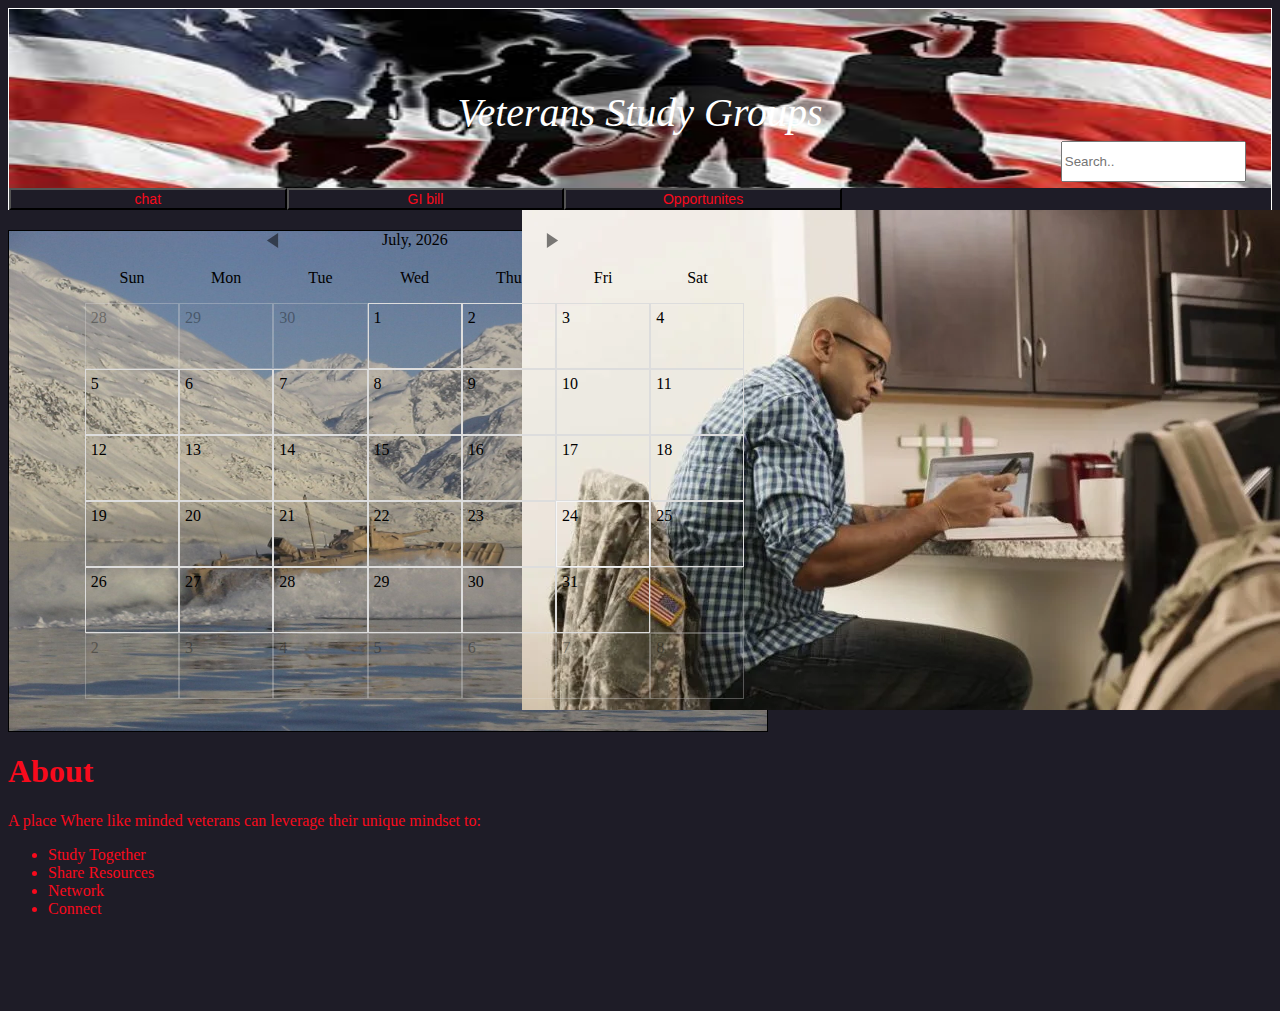
<file: index.html>
<!DOCTYPE html>
<html lang="en">

<head>
    <meta charset="UTF-8">
    <meta name="viewport" content="width=device-width, initial-scale=1.0">
    <title>Document</title>
    <link rel="stylesheet" href="stylesheet.css">
    <link rel="stylesheet" href="theme3.css">
    <script src="./caleandar.js"></script>
   
</head>
<body id="body">
    
    <div id="header">
        <div class="name">Veterans Study Groups</div>

       <div> <input type="text" placeholder="Search.." name="search" id="search"></div>
       
       
      <div id="button"><button onclick="myfunction()" id="chat">chat</button><button id="gi">GI bill</button><button id="Opportunites" onclick="window.location.href='./index1.html'">Opportunites</button></div>
       

        
    
    </div>
    <div id="link"> <a href="https://inquiry.vba.va.gov/weamspub/buildSearchInstitutionCriteria.do"><img src="./college.jpg" alt="link"></a></div>
    <div id="app-calendar">
    <div id="caleandar"></div>
        
        </div>
    <script src="./caleandar.js">
  

    </script>
     </div>
    
    <div id="footer">
        <h1 id= h1>About</h1>
        <p id=p1>A place Where like minded veterans can leverage their unique mindset to:</p>
        <ul id="ul"> 
        <li>Study Together</li>
        <li>Share Resources</li>
        <li>Network</li>
        <li>Connect</li>
    </ul>
        
    </div>

    
</body>
</html>
</file>
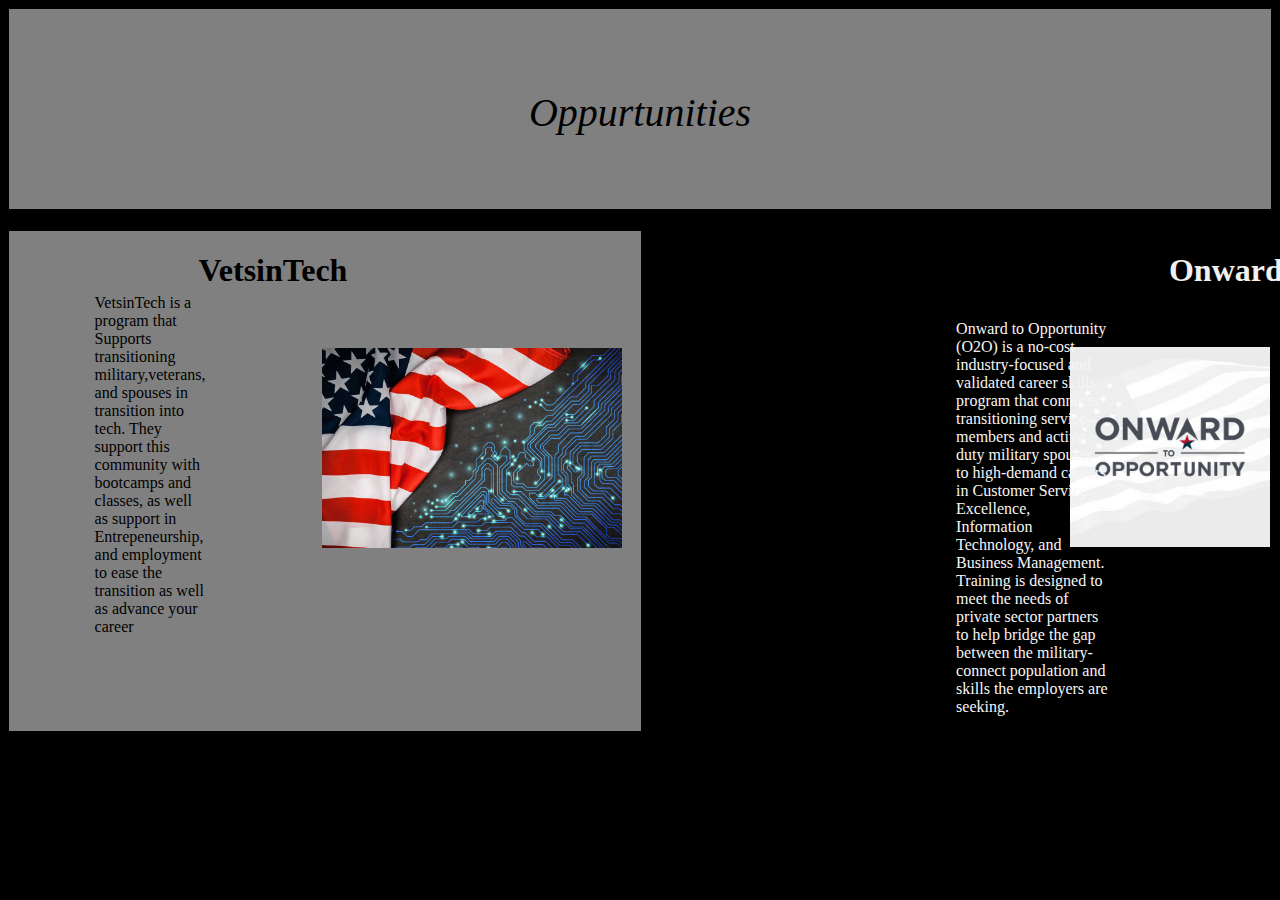
<file: index1.html>
<!DOCTYPE html>
<html lang="en">

<head>
    <meta charset="UTF-8">
    <meta name="viewport" content="width=device-width, initial-scale=1.0">
    <title>Document</title>
    <link rel="stylesheet" href="stylesheet1.css">
    
   
</head>
<body id="body">
    
    <div id="header">
        <div class="name">Oppurtunities</div>

      
       
       
      
       

        
    
    </div>
    <div id="link"></div> 
    <div id="app-calendar">
        <h1 id="vets">VetsinTech</h1>
    
        <div id="paragraph">VetsinTech is a program that Supports transitioning military,veterans, and spouses in 
            transition into tech. They support this community with bootcamps and classes, as well as support 
            in  Entrepeneurship, and employment to ease the transition as well as advance your career </div>

            <a id="picture" href=https://vetsintech.co/events><img src="./techflag.jpg" alt="link" id="img"></a>
    
        


    <div id="caleandar">
        <Div> </Div>
        <a id="picture2" href=https://ivmf.syracuse.edu/programs/career-training/learning-pathways/?q=/programs/career-training/concentrations/&><img src="./ivmf.jpg" alt="link" id="img"></a>


    
        
       
    
  

    
     </div>
    
    <div id="footer">
        <h1 id= h1>Onward2Oppurtunity</h1>
        <p id=p1>Onward to Opportunity (O2O) is a no-cost industry-focused and validated career skills program that connects transitioning service members and active duty military spouses to high-demand careers in Customer Service Excellence, Information Technology, and Business Management. Training is designed to meet the needs of private sector partners to help bridge the gap between the military-connect population and skills the employers are seeking.</p>
        
        
        
        
    </div>

    
</body>
</html>
</file>
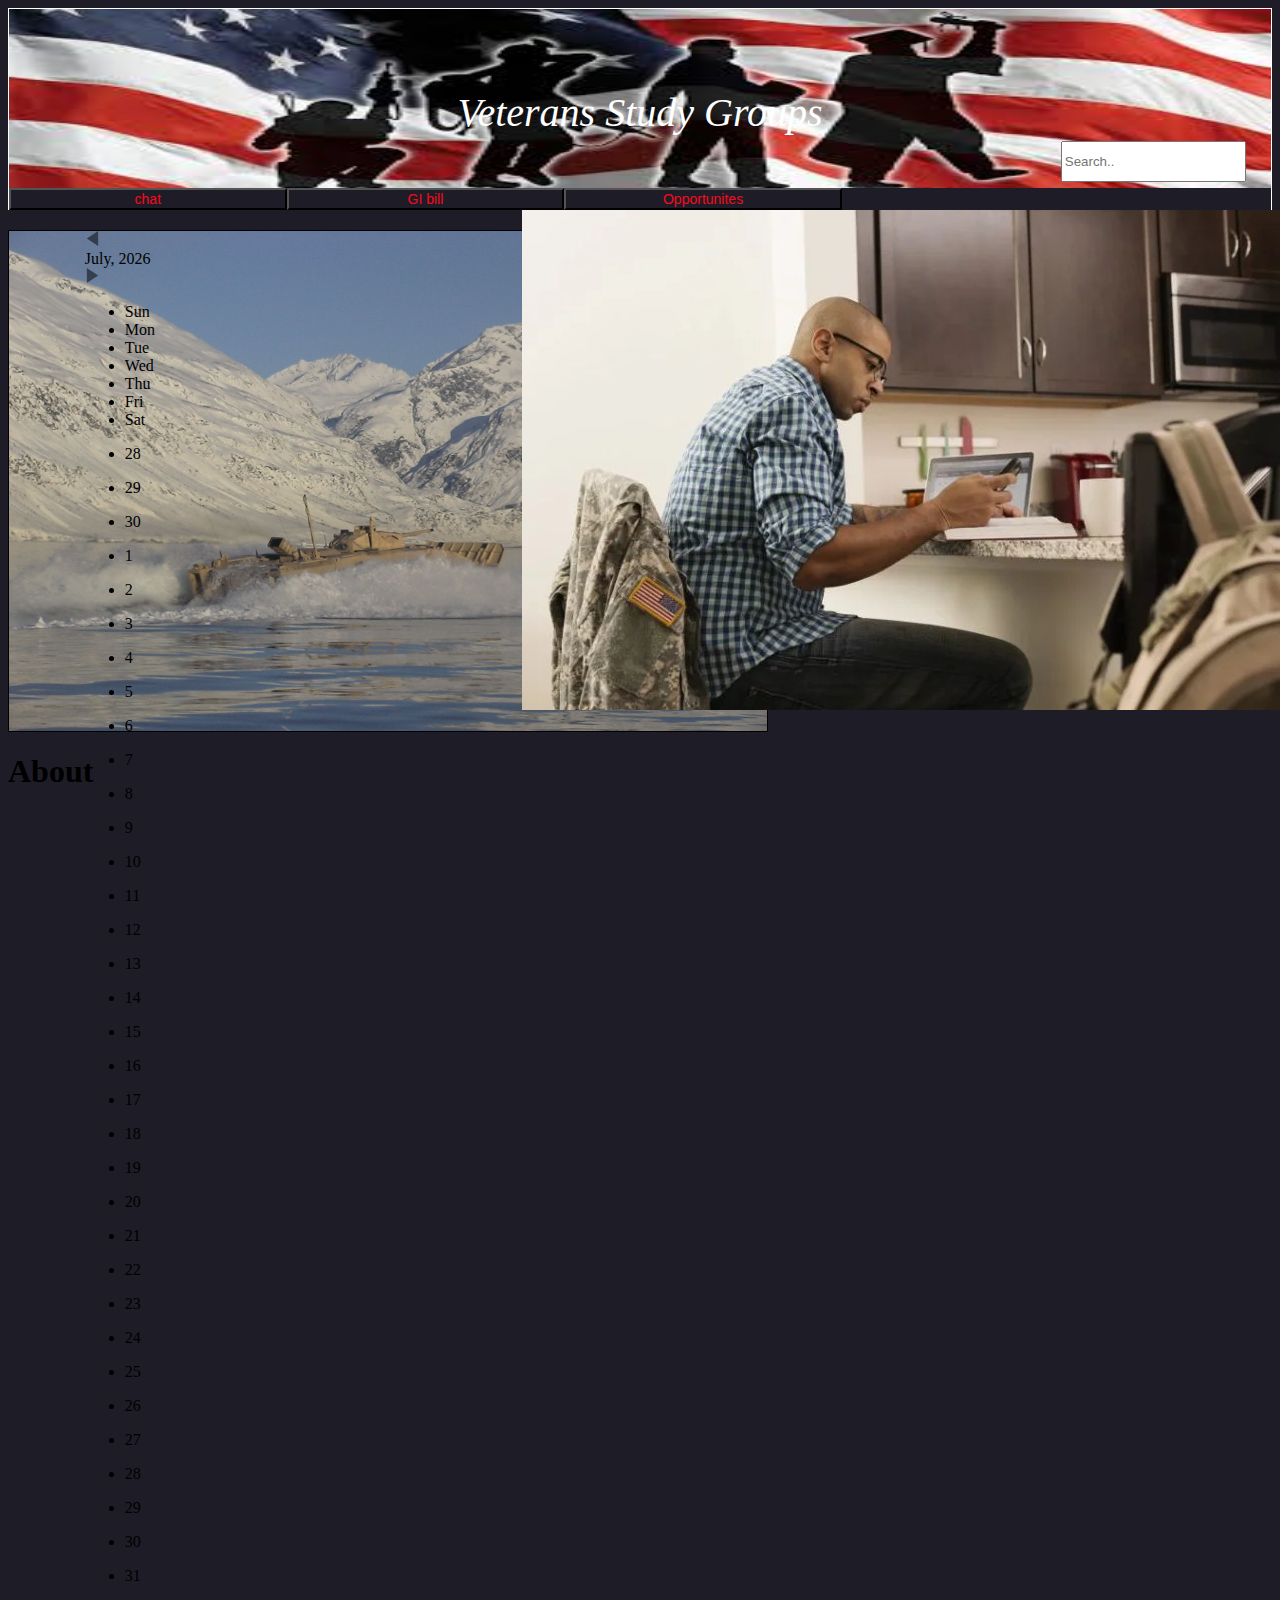
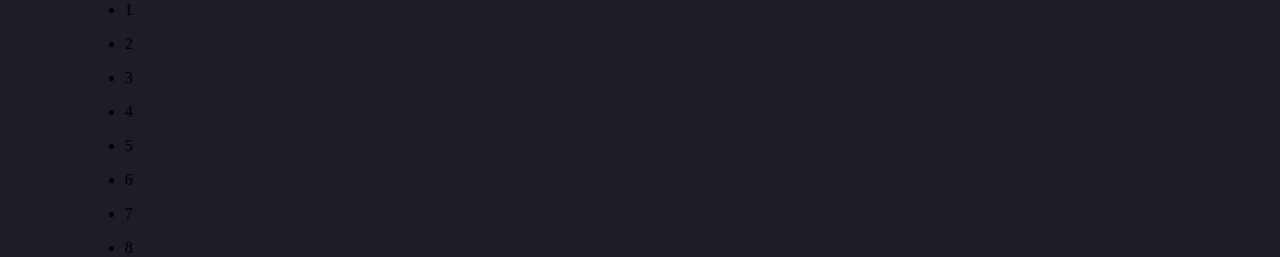
<file: project.html>
<!DOCTYPE html>
<html lang="en">

<head>
    <meta charset="UTF-8">
    <meta name="viewport" content="width=device-width, initial-scale=1.0">
    <title>Document</title>
    <link rel="stylesheet" href="stylesheet.css">
   
</head>
<body id="body">
    
    <div id="header">
        <div class="name">Veterans Study Groups</div>

       <div> <input type="text" placeholder="Search.." name="search" id="search"></div>
       
       
      <div id="button"><button onclick="myfunction()" id="chat">chat</button><button id="gi">GI bill</button><button id="Opportunites">Opportunites</button></div>
       

        
    
    </div>
    <div id="link"> <a href="https://inquiry.vba.va.gov/weamspub/buildSearchInstitutionCriteria.do"><img src="./college.jpg" alt="link"></a></div>
    <div id="app-calendar">
    <div id="caleandar">
        
        </div>
    <script src="./caleandar.js">
    var element = document.getElementById('caleandar');
caleandar(element, events, settings);

    </script>
     </div>
    
    <div id="footer">
        <h1>About</h1>
        
    </div>

    
</body>
</html>
</file>
<file: stylesheet.css>
#header {
background-image: url(veteran-3.jpg);
background-repeat: no-repeat;
-webkit-background-size: 100% 182px ;
border-style: solid;  
border-width: thin;
margin: auto;
height: 200px;
color: white
}

#app-calendar {
background-image: url(images.jpg);
background-repeat: no-repeat;
-webkit-background-size: 100% 500px ;


border-style: solid;
border-width: thin;
height: 500px;
width: 60%;
display: flex;
display
}
#footer {
  background-color: rgb(30, 28, 39);
  height: 250px;
  width: 100%;
}
.name {
text-align: center;
text-size-adjust: ;
margin-top: 80px;
font-size: 40px;
font-style: oblique;
background-attachment: fixed;

}
#search {
 position: relative;
 margin-right: 2%;
margin-top: -100px;
float: right;

}

#caleandar {
  display: flex;

height: 10%;
width: 10%;

color: rgb(30, 28, 39);

}

  
  #chat, #gi, #Opportunites{

    background-color:rgb(30, 28, 39);
    height: 840%;
    width: 22%;
    color: rgb(248,10,28);
    font-style: bold;
    font-size: 14px;
    }
  #search{
    height: 35px;
    margin-top: 5px;

  }
  #button {
position: relative;
top: 26%;
background-color: rgb(30, 28, 39);

  }
  #link {
   float: right;
    top: 2%;
    left: 40%;
    width:750px;
    height: 20px;
  }
  
 #body{
 background-color:  rgb(30, 28, 39);

 } 
 #h1{
color: rgb(248,10,28) ;

 }

 #p1 {
color:rgb(248,10,28) ;
 }

 #ul {
  color:rgb(248,10,28) ; 
 }
 #header2{

  border-style: solid;  
  border-width: thin;
  margin: auto;
  height: 200px;
  color: white;
  background-color: rgb(56, 56, 54);
  height: 200px;
  
   }
   #Vetsintech {
    background-image: url(images.jpg);
    background-repeat: no-repeat;
    -webkit-background-size: 100% 500px ;
</file>
<file: theme3.css>
.cld-main{
  width: 660px;
}
.cld-main a{
  color: #7B00FF;
}
  .cld-datetime{
    position: relative;
    width: 66%;
    min-width: 100px;
    max-width: 300px;
    margin: auto;
    overflow: hidden;
  }
  .cld-datetime .today{
    position: relative;
    float: left;
    width: calc(100% - 40px);
    margin: auto;
    text-align: center;
  }
  .cld-nav{
    position: relative;
    width: 20px;
    height: 20px;
    margin-top: 2px;
  }
  .cld-nav:hover{
    cursor: pointer;
  }
  .cld-nav:hover svg{
      fill: ghostwhite;
  }
  .cld-rwd{
    float: left;
  }
  .cld-fwd{
    float: right;
  }
    .cld-nav svg:hover{

    }
.cld-labels, .cld-days{
  padding-left: 0;
}
  .cld-label, .cld-day{
    box-sizing: border-box;
    display: inline-block;
    width: 14.28%;
    text-align: center;
  }
  .cld-day{
    display: block;
    float: left;
    position: relative;
    margin: 0;
    padding: 5px;
    height: 66px;
    border: 1px solid #ddd;
    overflow-y: auto;
  }
  .cld-day.clickable:hover{
    cursor: pointer;
  }
  .cld-day.today{
    border: 1px solid rgb(245, 245, 246);
  }
  .cld-day.disableDay{
    opacity: 0.5;
  }
  .cld-day.nextMonth, .cld-day.prevMonth{
    opacity: 0.33;
  }
    .cld-number{
      margin: 0;
      text-align: left;
    }
      .cld-title{
        font-size: 10px;
        display: block;
        margin: 0;
        font-weight: normal;
      }
      .cld-day:hover{
        background: #eee;
      }
      .cld-number.eventday{
        font-weight: bold;
      }
      .cld-number.eventday:hover{
        background: #eee;
      }
      .today .cld-number.eventday:hover{
      }
</file>
<file: stylesheet1.css>
#header {
    background-color: grey;
    border-style: solid;  
    border-width: thin;
    margin: auto;
    height: 200px;
    color:black
    font-family: fantasy;
    }
    
    #app-calendar {
    border-style: solid;
    border-width: thin;
    height: 500px;
    width: 50%;
    display: flex;
    background-color: grey
    }
    #footer {
      background-color: black
      height: 250px;
      width: 100%;
    }
    .name {
    text-align: center;
    text-size-adjust: ;
    margin-top: 80px;
    font-size: 40px;
    font-style: oblique;
    background-attachment: fixed;
    
    }
    #search {
     position: relative;
     margin-right: 2%;
    margin-top: -100px;
    float: right;
    
    }
    
    #caleandar {
      display: flex;
    
    height: 10%;
    width: 10%;
    
    color: rgb(30, 28, 39);
    
    }
    
      
      #chat, #gi, #Opportunites{
    
        background-color:rgb(30, 28, 39);
        height: 840%;
        width: 22%;
        color: rgb(248,10,28);
        font-style: bold;
        font-size: 14px;
        }
      #search{
        height: 35px;
        margin-top: 5px;
    
      }
      #button {
    position: relative;
    top: 26%;
    background-color: black
    
      }
      #link {
       float: right;
        top: 2%;
        left: 40%;
        width:750px;
        height: 20px;
      }
      
     #body{
     background-color:black;
    
     } 
     #h1{
    color: rgb(241, 239, 239) ;
    margin-left: 160%;
    
     }
    
     #p1 {
    color:rgb(248, 245, 245) ;
    margin-top: 10%;
    margin-left: 90%;
    width: 50%;
     }
    
     #ul {
      color:rgb(248,10,28) ; 
     }
     #header2{
    
      border-style: solid;  
      border-width: thin;
      margin: auto;
      height: 200px;
      color: white;
      background-color:black
      height: 200px;
      
       }
       #Vetsintech {
        background-image: url(images.jpg);
        background-repeat: no-repeat;
        -webkit-background-size: 100% 500px ;
        
       }

     #vets {
        text-align: center;
        margin-left: 30%;
       }
       #paragraph{
         margin-top: 10%;
          margin-left: -40%;
       }
       #img{
      height: 200px;
      margin: 20%;
      margin-bottom: -20%;

       }
      #picture{
          margin: 9%;
      }

      #picture2{
         float: right;
          
          margin: 90%;
          margin-left: 650%;
          margin-top: 120%;
              }
    #img2{

        
    }
</file>
